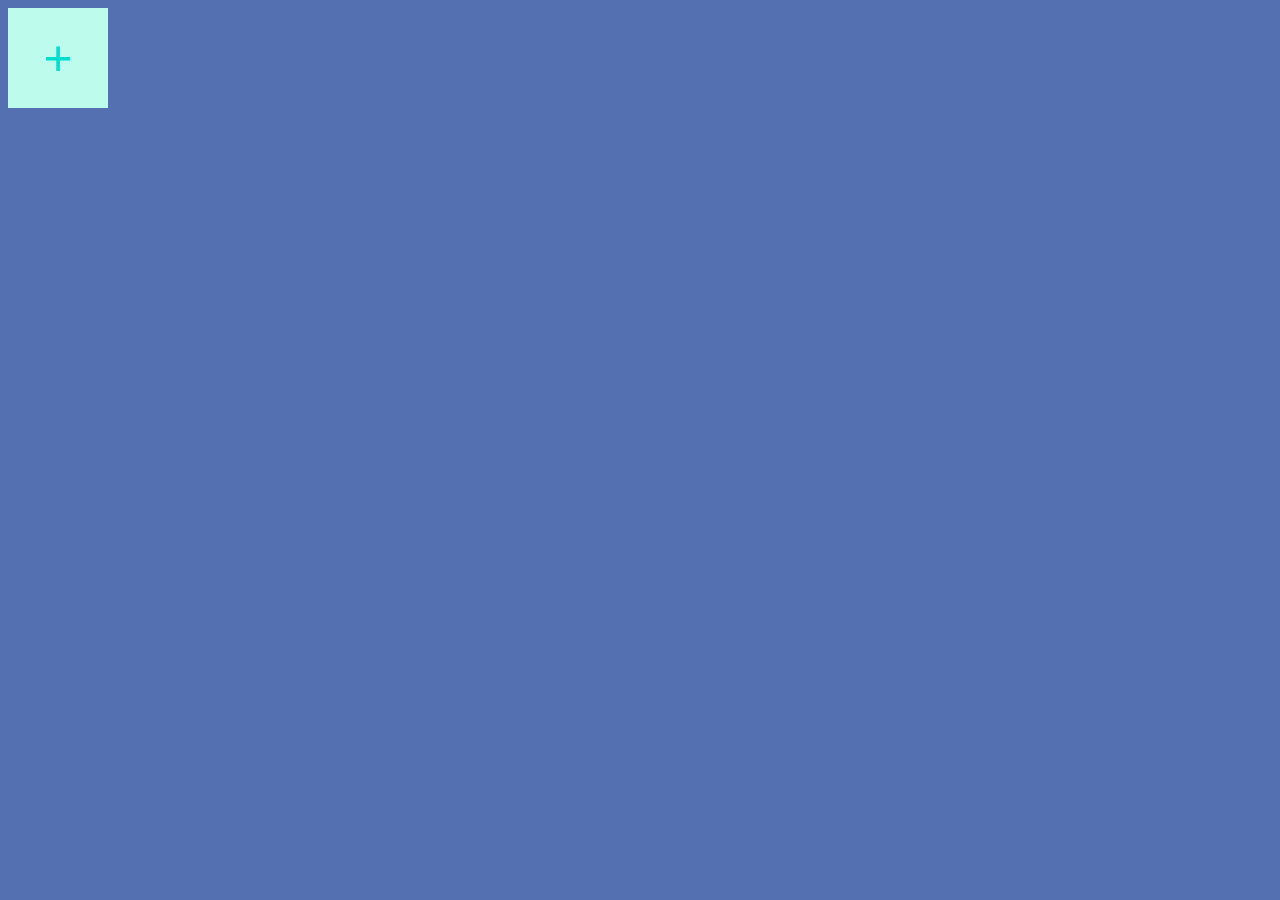
<file: Exercice1_BoxAnimation/index.html>
<!DOCTYPE html>
<html lang="en">
<head>
    <meta charset="UTF-8">
    <meta http-equiv="X-UA-Compatible" content="IE=edge">
    <meta name="viewport" content="width=device-width, initial-scale=1.0">
    <link rel="stylesheet" href="style.css">
    <title>CSS Animate on add to DOM</title>
</head>
<body>
    <script src="main.js"></script>
</body>
</html>
</file>
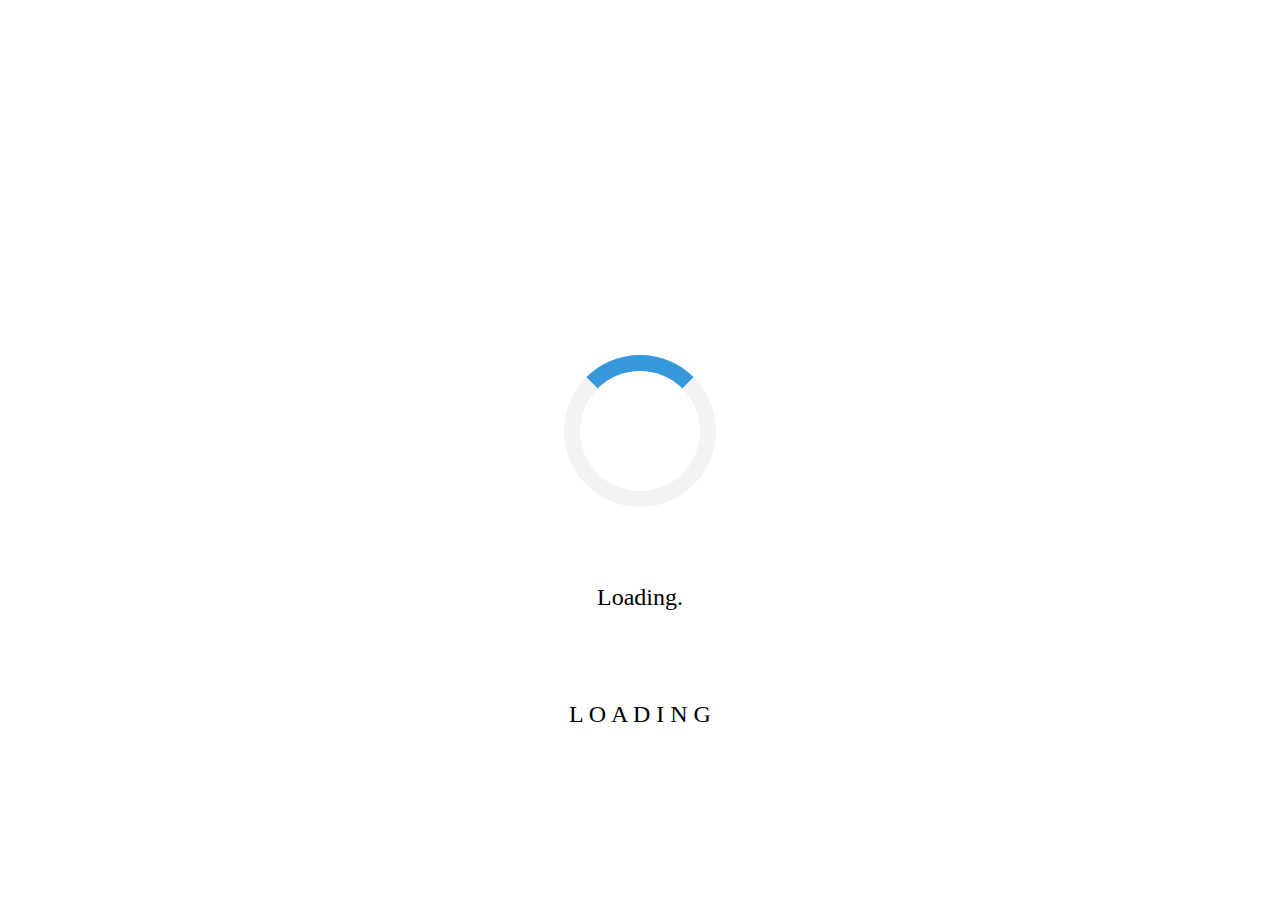
<file: Exercice2_Loading/index.html>
<!DOCTYPE html>
<html lang="en">
<head>
    <meta charset="UTF-8">
    <meta http-equiv="X-UA-Compatible" content="IE=edge">
    <meta name="viewport" content="width=device-width, initial-scale=1.0">
    <link rel="stylesheet" href="style.css">
    <title>Document</title>
</head>
<body>
    <div class="loading">
        <center><div class="loader"></div></center>
        <div class="load">Loading<a id="changeText"></a></div>
        <div class="load-A">
          <a class="l">L</a>
          <a class="o">O</a>
          <a class="a">A</a>
          <a class="d">D</a>
          <a class="i">I</a>
          <a class="n">N</a>
          <a class="g">G</a>
        </div>
      </div>  
      <script src="main.js"></script>
</body>
</html>
</file>
<file: Exercice1_BoxAnimation/style.css>
@keyframes expand {
    from {
      transform: scale(0);
      opacity: 0;
      background: #5470B0;
    }
  }
  
  .add-box {
    float: left;
    width: 100px;
    height: 100px;
    background: #BDFCED;
    color: #00DECF;
    font-size: 50px;
    vertical-align: middle;
    border: 0;
    cursor: pointer;
    
    &:focus {
      outline: 0;
    }
  }
  
  .box {
    float: left;
    background: #00DECF;
    width: 100px;
    height: 100px;
    animation: expand .5s ease-in-out;
  }
  
  body {
    background: #5470B0;
  }
</file>
<file: Exercice2_Loading/style.css>
body {
  
}

.loading {
  margin: 0 auto;
  text-align: center;
  position: relative;
  top: 50vh;
  transform: translateY(-50%);
}

.loader {
  border: 16px solid #f3f3f3;
  border-radius: 50%;
  border-top: 16px solid #3498db;
  width: 120px;
  height: 120px;
  position: relative;
  -webkit-animation: spin 2s linear infinite;
  animation: spin 2s linear infinite;
}

@keyframes spin {
  0% { transform: rotate(0deg); }
  100% { transform: rotate(360deg); }
}

.load {
  z-index: 1;
  position: relative;
  background-size: contain;
  margin: 0 auto;
  text-align: center;
  position: relative;
  top: 10vh;
  transform: translateY(-50%);
  font-size: 150%;
}

.load-A  {
  z-index: 2;
  position: relative;
  background-size: contain;
  margin: 0 auto;
  text-align: center;
  position: relative;
  top: 20vh;
  transform: translateY(-50%);
  font-size: 150%;
}

.l {animation: l 4s infinite;}
.o {animation: o 4s infinite;}
.a {animation: a 4s infinite;}
.d {animation: d 4s infinite;}
.i {animation: i 4s infinite;}
.n {animation: n 4s infinite;}
.g {animation: g 4s infinite;}

@keyframes l {
  0%              {opacity: 1;}
  14.2857142856%  {opacity: 1;}
  14.2857142857%  {opacity: 0;}
  100%            {opacity: 0;}
}

@keyframes o {
  0%              {opacity: 0;}
  7.14285714285%  {opacity: 0;}
  7.14285714286%  {opacity: 1;}
  21.4285714285%  {opacity: 1;}
  21.4285714286%  {opacity: 0;}
  100%            {opacity: 0;}
}

@keyframes a {
  0%              {opacity: 0;}
  14.2857142856%  {opacity: 0;}
  14.2857142857%  {opacity: 1;}
  28.5714285713%  {opacity: 1;}
  28.5714285714%  {opacity: 0;}
  100%            {opacity: 0;}
}

@keyframes d {
  0%              {opacity: 0;}
  21.4285714285%  {opacity: 0;}
  21.4285714286%  {opacity: 1;}
  35.7142857142%  {opacity: 1;}
  35.7142857143%  {opacity: 0;}
  100%            {opacity: 0;}
}

@keyframes i {
  0%              {opacity: 0;}
  28.5714285713%  {opacity: 0;}
  28.5714285714%  {opacity: 1;}
  42.8571428570%  {opacity: 1;}
  42.8571428571%  {opacity: 0;}
  100%            {opacity: 0;}
}

@keyframes n {
  0%              {opacity: 0;}
  35.7142857142%  {opacity: 0;}
  35.7142857143%  {opacity: 1;}
  50.0000000001%  {opacity: 1;}
  50%             {opacity: 0;}
  100%            {opacity: 0;}
}

@keyframes g {
  0%              {opacity: 0;}
  42.8571428570%  {opacity: 0;}
  42.8571428571%  {opacity: 1;}
  57.1428571428%  {opacity: 1;}
  57.1428571429%  {opacity: 0;}
  100%            {opacity: 0;}
}
</file>
